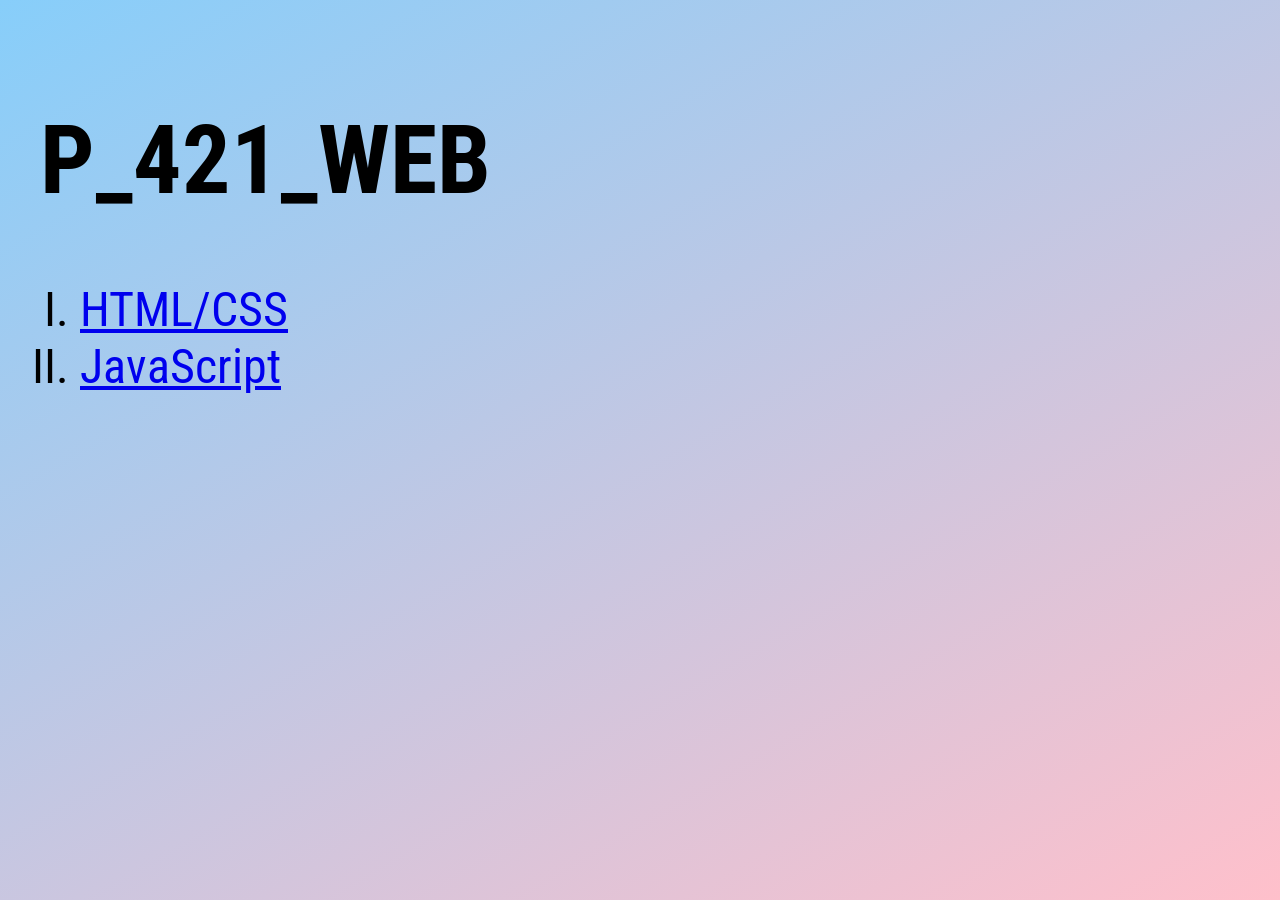
<file: index.html>
﻿<!DOCTYPE html>

<html lang="en" xmlns="http://www.w3.org/1999/xhtml">
<head>
	<meta charset="utf-8" />
	<link rel="stylesheet" href="HTML/02-CPU/cpu.css">
	<style>
		body
		{
			font-size: 48px;
			padding: 32px;
		}

		ol
		{
			list-style: upper-roman;
		}
	</style>
	<title>P_421_WEB</title>
</head>
<body>
    <h1>P_421_WEB</h1>
	<ol>
		<li><a href="HTML/index.html">HTML/CSS</a></li>
		<li><a href="JavaScript/index.html">JavaScript</a></li>
	</ol>
	
</body>
</html>
</file>
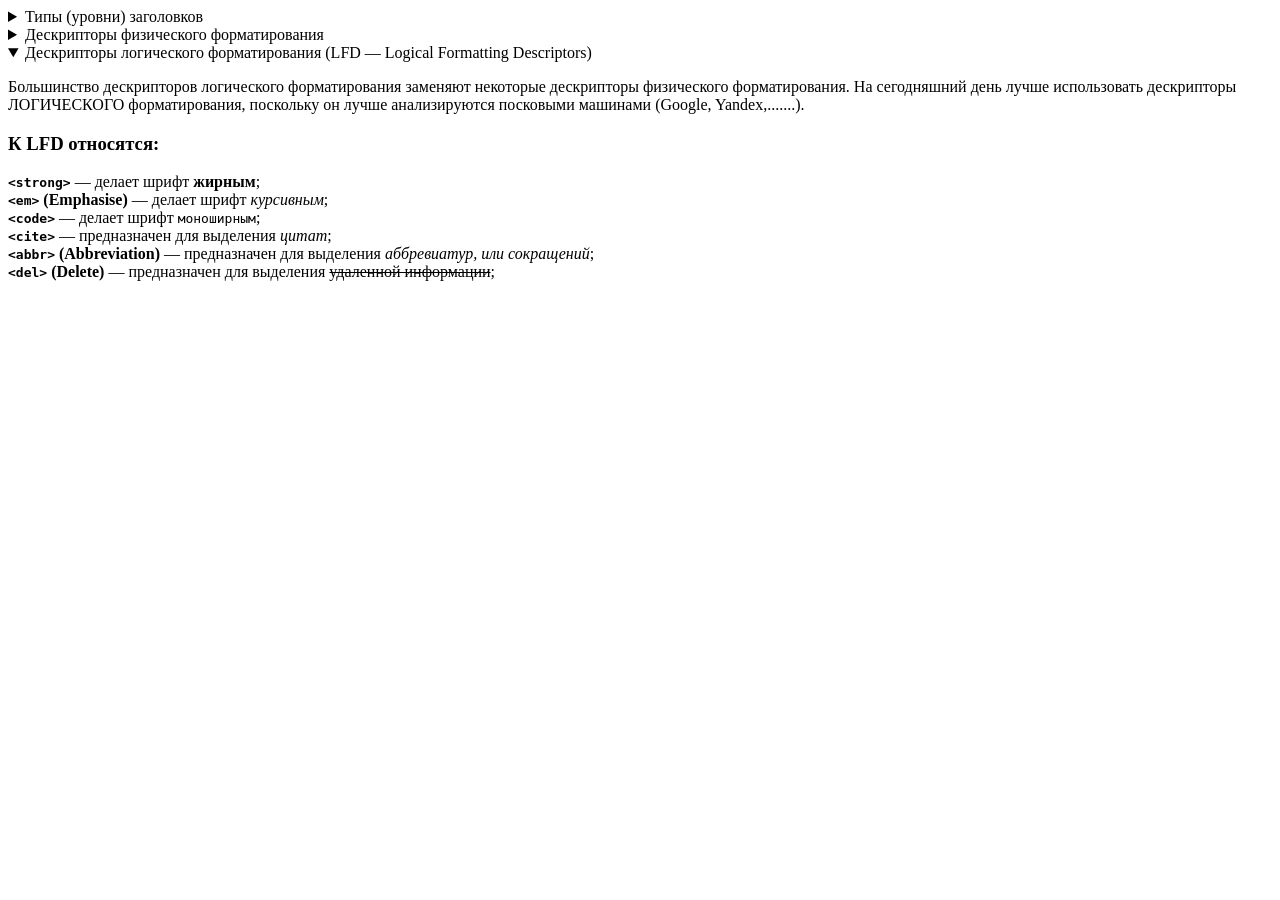
<file: 00-Intro/index.html>
﻿<!DOCTYPE html>

<html lang="ru" xmlns="http://www.w3.org/1999/xhtml">
<head>
    <meta charset="utf-8" />
    <title>Introduction to HTML</title>
</head>
<body>
	<details>
		<summary>Типы (уровни) заголовков</summary>
		<h1>Заголовок первого уровня на странице может быть только ОДИН</h1>
		<h1>Introduction to HTML</h1>
		<h2>Introduction to HTML</h2>
		<h3>Introduction to HTML</h3>
		<h4>Introduction to HTML</h4>
		<h5>Introduction to HTML</h5>
		<h6>Introduction to HTML</h6>
	</details>

	<details>
		<summary>Дескрипторы физического форматирования</summary>
		<p><b><i><u>Prargraph</u></i></b> - описывает абзац текста.</p>
		<b><code>&#x003C;p&#x003E;</code></b> (Paragraph) &#8213; описывает абзац текста;<br>
		<b><code>&#x003C;b&#x003E;</code></b> (<b>Bold</b>) &#8213; делает текст <b>жирным</b>;<br>
		<b><code>&#x003C;i&#x003E;</code></b> (<i>Italic</i>) &#8213; делает текст <i>курсивным</i>;<br>
		<b><code>&#x003C;u&#x003E;</code></b> (<u>Underline</u>) &#8213; делает текст <u>подчеркнутым</u>;<br>
		<b><code>&#x003C;tt&#x003E;</code></b> (<tt>Teletype Text</tt>) &#8213; делает текст <tt>моноширным или монохромным</tt>. <b>(DEPRECATED)</b>;<br>
		<b><code>&#x003C;sub&#x003E;</code></b> (<sub>Subscript</sub>) &#8213; <sub>нижний</sub> индекс;<br>
		<b><code>&#x003C;sup&#x003E;</code></b> (<sup>Superscript</sup>) &#8213; <sup>верхний</sup> индекс;<br>
		<b><code>&#x003C;pre&#x003E;</code></b> (<pre>Preformatted</pre>) &#8213; <pre>Создает предформатированный фрагмент текста,
				с учетом всех переносов и табуляторов.
				Кроме того, делает шрифт моноширным.</pre>;<br>
	</details>

	<details open>
		<summary>Дескрипторы логического форматирования (<abbr>LFD</abbr> &#8213; Logical Formatting Descriptors)</summary>
		<p>
		Большинство дескрипторов логического форматирования заменяют некоторые дескрипторы физического форматирования. На сегодняшний день лучше использовать дескрипторы ЛОГИЧЕСКОГО форматирования, поскольку он лучше анализируются посковыми машинами (Google, Yandex,.......).
		</p>
		<h3>К LFD относятся:</h3>
		<!--&#x03C;strong&#x03E;-->
		<b><code>&#60;strong&#62;</code></b> &#8213; делает шрифт <strong>жирным</strong>;<br>
		<b><code>&#60;em&#62;</code> (Emphasise) </b> &#8213; делает шрифт <em>курсивным</em>;<br>
		<b><code>&#60;code&#62;</code></b> &#8213; делает шрифт <code>моноширным</code>;<br>
		<b><code>&#60;cite&#62;</code></b> &#8213; предназначен для выделения <cite>цитат</cite>;<br>
		<b><code>&#60;abbr&#62;</code> (Abbreviation)</b> &#8213; предназначен для выделения <cite>аббревиатур, или сокращений</cite>;<br>
		<b><code>&#60;del&#62;</code> (Delete)</b> &#8213; предназначен для выделения <del>удаленной информации</del>;<br>
	</details>

</body>
</html>
</file>
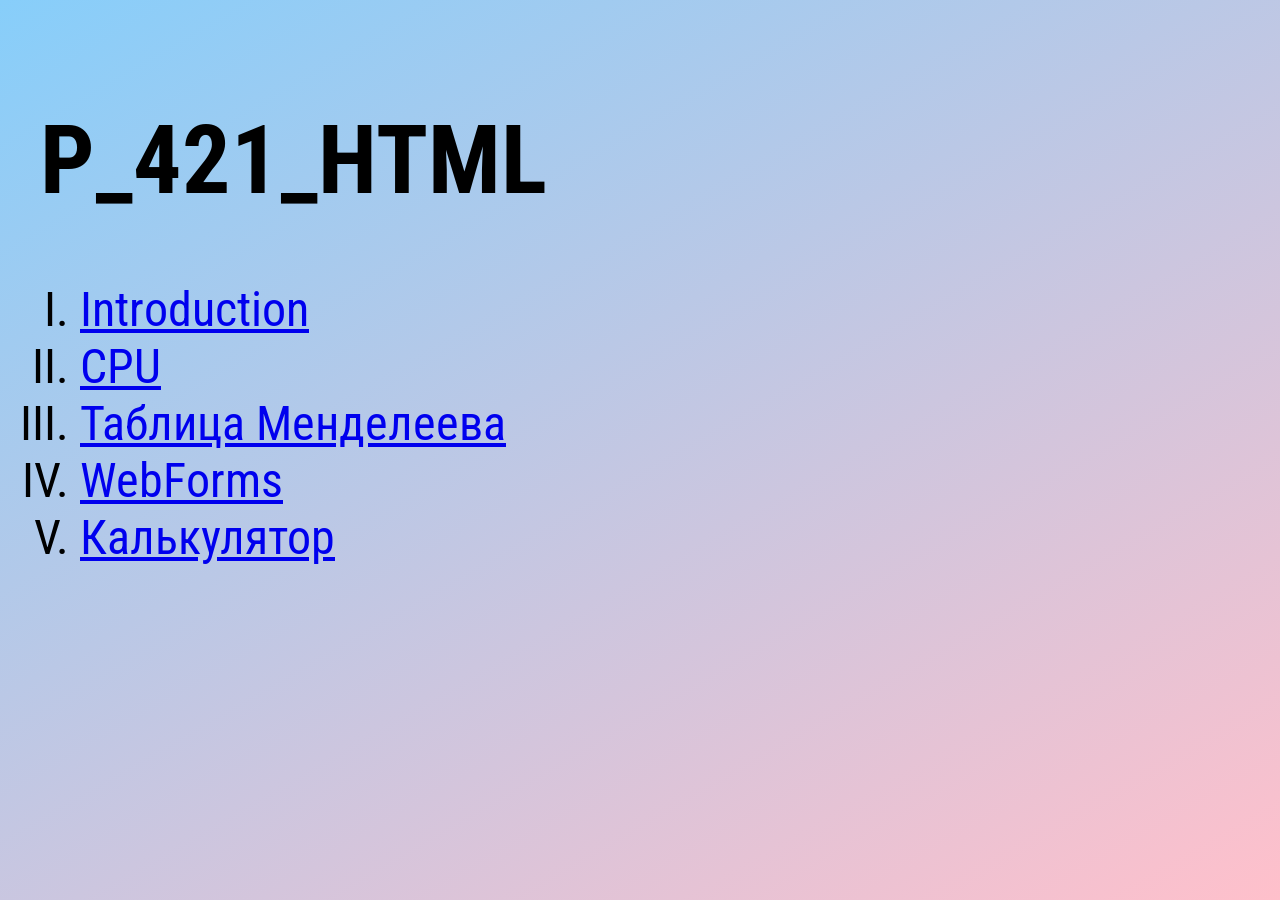
<file: HTML/index.html>
﻿<!DOCTYPE html>

<html lang="ru" xmlns="http://www.w3.org/1999/xhtml">
<head>
    <meta charset="utf-8" />
	<link rel="stylesheet" href="02-CPU/cpu.css">
	<style>
		body
		{
			font-size:48px;
			padding:32px;
		}
		ol
		{
			list-style:upper-roman;
		}
	</style>
    <title>P_421_HTML</title>
</head>
<body>
    <h1>P_421_HTML</h1>
	<ol>
		<li><a href="01-Intro/index.html">Introduction</a></li>
		<li><a href="02-CPU/cpu.html">CPU</a></li>
		<li><a href="03-Mendeleev/Mendeleev.html">Таблица Менделеева</a></li>
		<li><a href="04-WebForms/WebForms.html">WebForms</a></li>
		<li><a href="05-Calc/calc.html">Калькулятор</a></li>
	</ol>
</body>
</html>
</file>
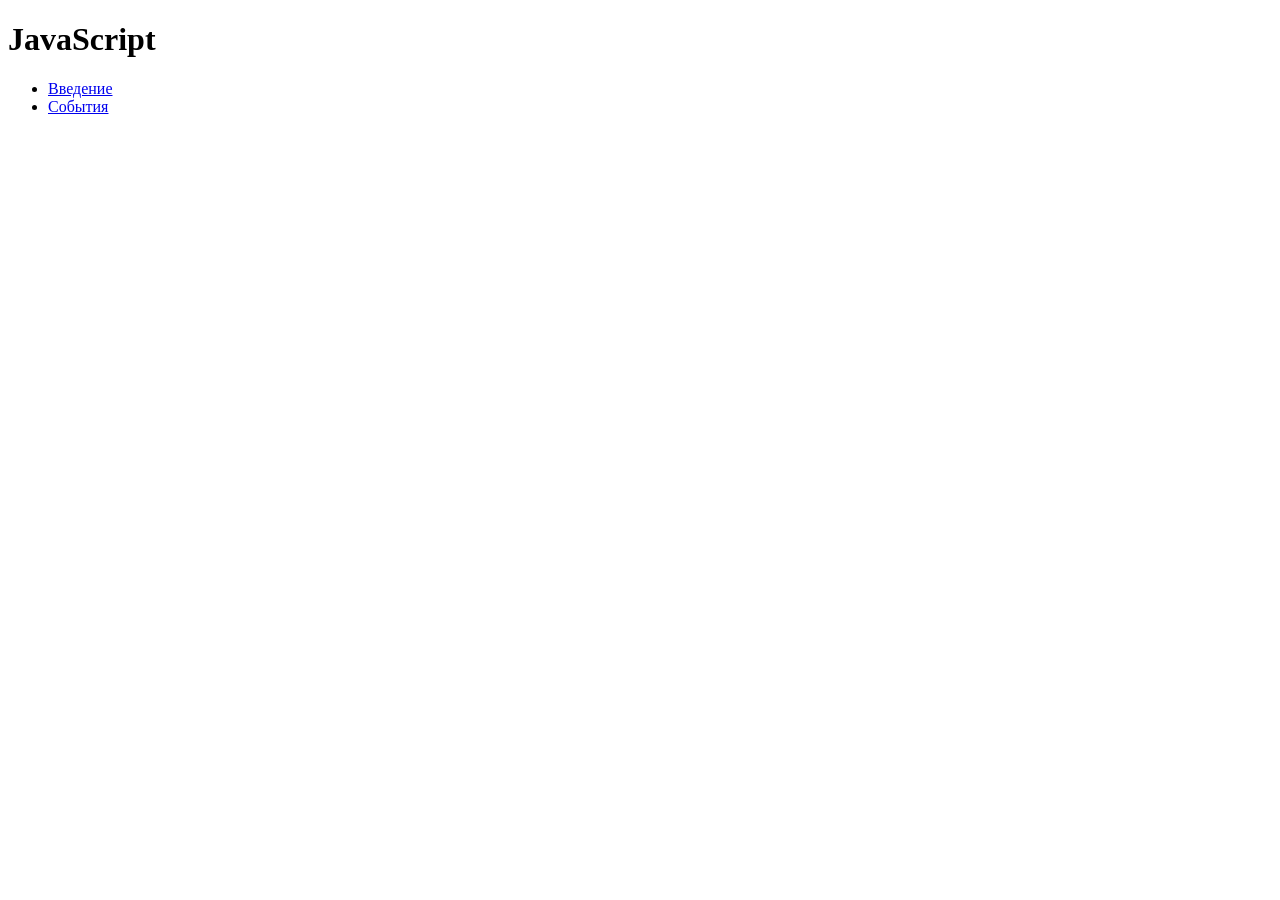
<file: JavaScript/index.html>
﻿<!DOCTYPE html>

<html lang="ru" xmlns="http://www.w3.org/1999/xhtml">
<head>
    <meta charset="utf-8" />
    <title></title>
</head>
<body>
	<h1>JavaScript</h1>
	<ul>
		<li><a href="intro.html">Введение</a></li>
		<li><a href="events.html">События</a></li>
	</ul>
</body>
</html>
</file>
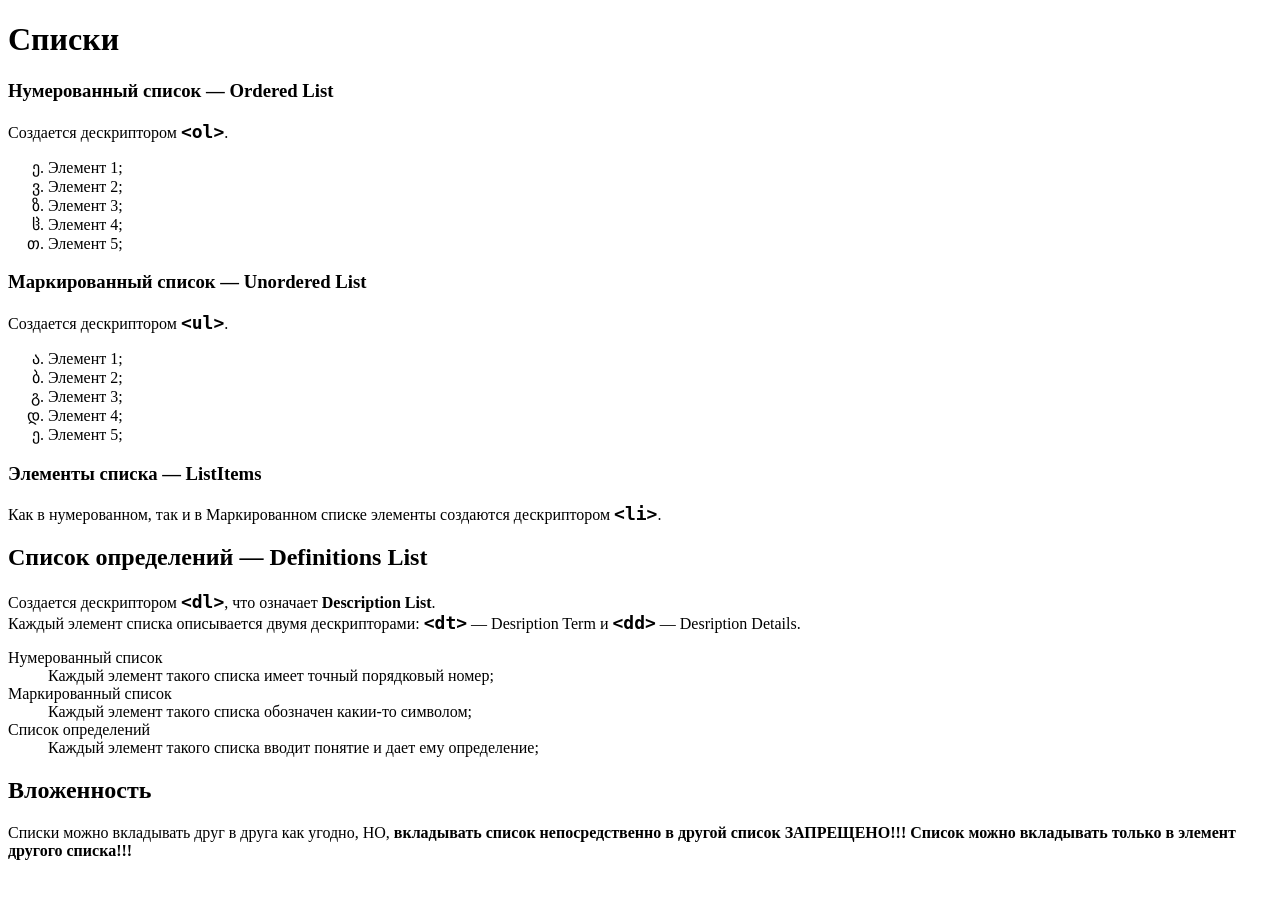
<file: lists.html>
﻿<!DOCTYPE html>

<html lang="ru" xmlns="http://www.w3.org/1999/xhtml">
<head>
    <meta charset="utf-8" />
	<style>
		code
		{
			font-size:18px;
			font-weight:700;
		}
		ol
		{
			list-style:georgian;
		}
		ul
		{
			list-style:georgian;
		}
	</style>
    <title>Списки</title>
</head>
<body>
	<h1>Списки</h1>
	<h3>Нумерованный список &#8213; Ordered List</h3>
	<p>
		Создается дескриптором <code>&#60;ol&#62;</code>.
	</p>
	<ol start="5">
		<li>Элемент 1;</li>
		<li>Элемент 2;</li>
		<li>Элемент 3;</li>
		<li>Элемент 4;</li>
		<li>Элемент 5;</li>
	</ol>

	<h3>Маркированный список &#8213; Unordered List</h3>
	<p>
		Создается дескриптором <code>&#60;ul&#62;</code>.
	</p>
	<ul start="5">
		<li>Элемент 1;</li>
		<li>Элемент 2;</li>
		<li>Элемент 3;</li>
		<li>Элемент 4;</li>
		<li>Элемент 5;</li>
	</ul>

	<h3>Элементы списка &#8213; ListItems</h3>
	<p>
		Как в нумерованном, так и в Маркированном списке элементы создаются дескриптором <code>&#60;li&#62;</code>.
	</p>

	<h2>Список определений &#8213; Definitions List</h2>
	<p>
		Создается дескриптором <code>&#60;dl&#62;</code>, что означает <strong>Description List</strong>.
		<br>
		Каждый элемент списка описывается двумя дескрипторами: <code>&#60;dt&#62;</code> &#8213; Desription Term и <code>&#60;dd&#62;</code> &#8213; Desription Details.
	</p>
	<dl>
		<dt>Нумерованный список</dt>
		<dd>Каждый элемент такого списка имеет точный порядковый номер;</dd>
		
		<dt>Маркированный список</dt>
		<dd>Каждый элемент такого списка обозначен какии-то символом;</dd>
		
		<dt>Список определений</dt>
		<dd>Каждый элемент такого списка вводит понятие и дает ему определение;</dd>
	</dl>

	<h2>Вложенность</h2>
	<p>
		Списки можно вкладывать друг в друга как угодно, НО, <strong>вкладывать список непосредственно в другой список ЗАПРЕЩЕНО!!! Список можно вкладывать только в элемент другого списка!!!</strong>
	</p>
</body>
</html>
</file>
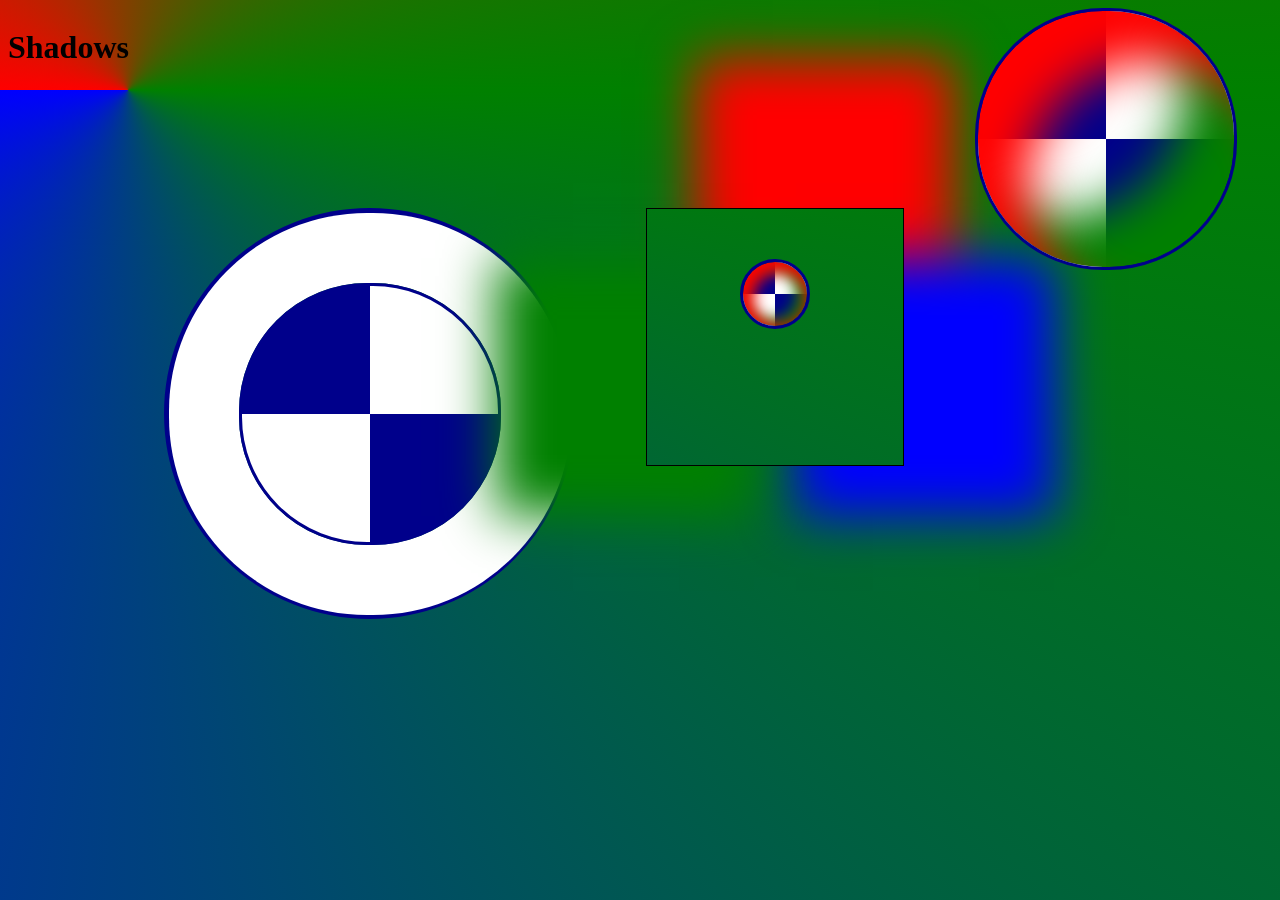
<file: 01-CPU/Shadows.html>
﻿<!DOCTYPE html>

<html lang="en" xmlns="http://www.w3.org/1999/xhtml">
<head>
    <meta charset="utf-8" />
    <title>Shadows</title>
	<style>
		/*
	CSS - Cascade Style Sheet
	stylename: value1 value2, value3... valueN;
	stylename: parameter1 parameter2, parameter3... parameterN;

	Selectors:
	descriptor{...}
	#id{...}
	.class{...}
	selector:pseudoelement{...}
	selector::pseudoelement{...}
	------------------------------------
	COMBINATORS:
	box-1 > box-2
	{
		набор стилей применяется только к тем элементам 'box-2', которые непосредственно вложены в box-1;
	}

	whitespace (пробел):
	box-1 box-2
	{
		набор стилей применяется к тем 'box-2', которые вложены в 'box-1' на любом уровне;
	}

	box-1 + box-2
	{
		набор стилей применяется только к тем 'box-2', которые непосредственно следуют за 'box-1';
	}
	box-1 ~ box-2
	{
		набор стилей применяется только к тем 'box-2', которые следуют за 'box-1';
	}
	------------------------------------
	descriptor[attrib=value]
	{

	}
*/
		body
		{
			display: flex;
			/*background-image: radial-gradient(circle,red 20%, green, blue);*/
			background-image: conic-gradient(from -90deg at 10% 10%,red, green, blue);
			background-attachment:fixed;
		}
		.shadow-box-1, .shadow-box-2
		{
			width:256px;
			height:256px;
			border:solid 1px;
			margin: 200px auto;
		}
		.shadow-box-1
		{
			box-shadow:
				-150px	50px	50px	0px		green,
				150px	50px	50px	0px		blue,
				50px	-150px	50px	0px		red;
		}
		.bmw
		{
			width:395px;
			height:395px;
			border:solid 8px darkblue;
			border-radius:210px;
			margin: 200px auto;
			display:flex;
			justify-content:center;
			align-items:center;
		}
		.shadow-box-2
		{
			margin:0px auto;
			border:solid 3px darkblue;
			border-radius:128px;
			box-shadow:0px 0px 0px 70px white;
			background-image:
				/*radial-gradient(white 50%, blue 55%, white 60%, blue 75%, white 80%),*/
				conic-gradient(white 0deg,white 90deg, darkblue 90deg, darkblue 180deg,white 180deg,white 270deg, darkblue 270deg, darkblue 360deg)
				;
			/*background-image: conic-gradient(red, green,blue, red);*/
			/*background-image:radial-gradient(red, green, blue);*/
		}
		.shadow-box-1 ~ .shadow-box-2
		{
			box-shadow:
				inset	 50px 50px 50px 0px red,
				inset	-50px -50px 50px 0px green;
		}
		.shadow-box-1 .shadow-box-2
		{
			width: 64px;
			height: 64px;
			margin: 50px auto;
			box-shadow:
				inset 5px 5px 15px 5px red,
				inset -5px -0px 15px 5px green;
		}
	</style>
</head>
<body>
    <h1>Shadows</h1>

	<div class="bmw">
		<div class="shadow-box-2">	</div>
	</div>

	<div class="shadow-box-1">
		<div>
			<div class="shadow-box-2"></div>
		</div>
	</div>

	<div class="shadow-box-2">	</div>
</body>
</html>
</file>
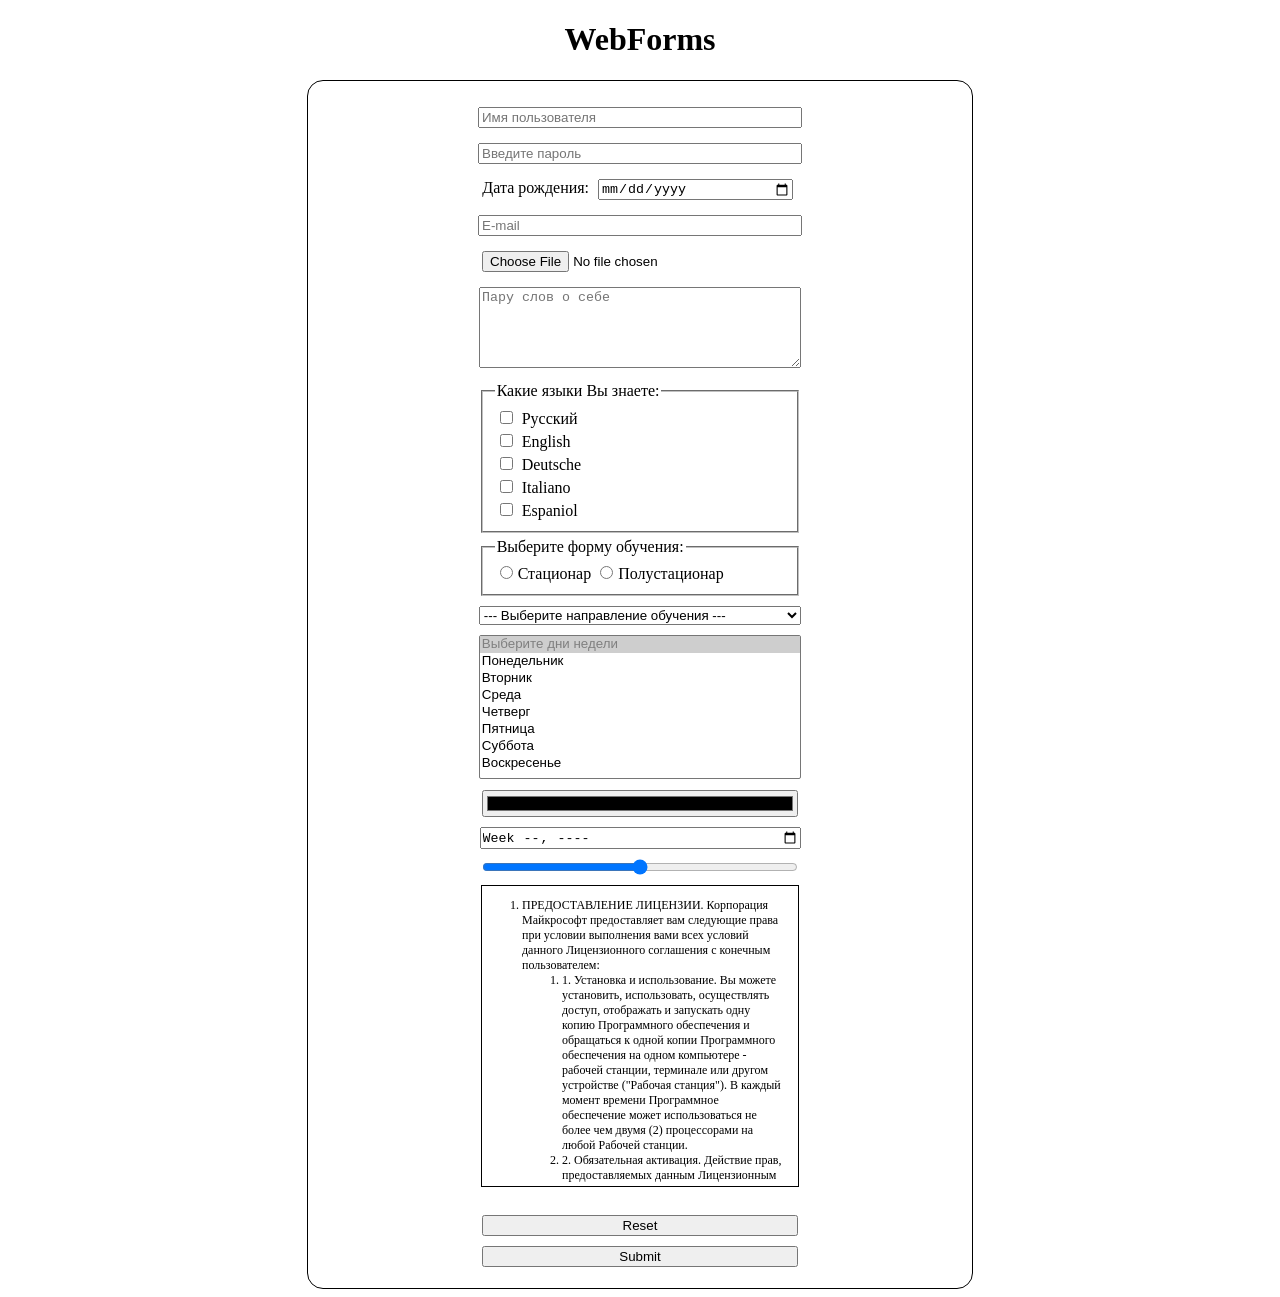
<file: 04-WebForms/WebForms.html>
﻿<!DOCTYPE html>

<html lang="ru" xmlns="http://www.w3.org/1999/xhtml">
<head>
    <meta charset="utf-8" />
	<link rel="stylesheet" href="WebForms.css">
    <title>WebForms</title>
</head>
<body>
    <h1>WebForms</h1>
	<form action="/" method="post">
		<div><input type="text" placeholder="Имя пользователя" size="24" maxlength="15"></div>
		<div><input type="password" placeholder="Введите пароль" size="24" maxlength="15"></div>
		<div>
			<label for="birth-date">Дата рождения:</label>
			<input id="birth-date" type="date" placeholder="Дата рождения" size="24" min="2025-01-01" max="2033-01-01">
		</div>
		<div><input type="email" placeholder="E-mail" size="24"></div>
		<div><input type="file" placeholder="Загрузите Ваше фото"></div>
		<div><textarea placeholder="Пару слов о себе" rows="5" cols="23"></textarea></div>
		<fieldset>
			<legend>Какие языки Вы знаете:</legend>
			<input type="checkbox" id="Русский">	<label for="Русский">Русский</label>	<br>
			<input type="checkbox" id="English">	<label for="English">English</label>	<br>
			<input type="checkbox" id="Deutsch">	<label for="Deutsch">Deutsche</label>	<br>
			<input type="checkbox" id="Italiano">	<label for="Italiano">Italiano</label>	<br>
			<input type="checkbox" id="Espaniol">	<label for="Espaniol">Espaniol</label>	<br>
		</fieldset>

		<fieldset>
			<legend>Выберите форму обучения:</legend>
			<input type="radio" name="learning-form" id="стационар"><label for="стационар">Стационар</label>
			<input type="radio" name="learning-form" id="полустационар"><label for="полустационар">Полустационар</label>
		</fieldset>

		<select>
			<option selected disabled>--- Выберите направление обучения ---</option>
			<option>РПО</option>
			<option>Сетевые технологии и системное администрирование</option>
			<option>Компьютерная графика и дизайн</option>
		</select>
		<br>
		<select size="7" multiple>
			<option selected disabled>Выберите дни недели</option>
			<option>Понедельник</option>
			<option>Вторник</option>
			<option>Среда</option>
			<option>Четверг</option>
			<option>Пятница</option>
			<option>Суббота</option>
			<option>Воскресенье</option>
		</select>

		<input type="color">
		<input type="week">
		<input type="range">
		<div class="EULA">
			<ol>
				<li>
					ПРЕДОСТАВЛЕНИЕ ЛИЦЕНЗИИ. Корпорация Майкрософт предоставляет вам
					следующие права при условии выполнения вами всех условий данного
					Лицензионного соглашения с конечным пользователем:
					<ol>
						<li>
							1. Установка и использование. Вы можете установить, использовать, осуществлять доступ,
							отображать и запускать одну копию Программного обеспечения и обращаться к одной копии
							Программного обеспечения на одном компьютере - рабочей станции, терминале или другом
							устройстве ("Рабочая станция"). В каждый момент времени Программное обеспечение может
							использоваться не более чем двумя (2) процессорами на любой Рабочей станции.
						</li>
						<li>
							2. Обязательная активация. Действие прав, предоставляемых данным Лицензионным соглашением
							с конечным пользователем, прекращается через тридцать (30) дней с момента первой установки
							вами Программного обеспечения, если вы не предоставили необходимую информацию для
							активации своей лицензионной копии, как это предлагается сделать при установке. Активацию
							Программного обеспечения можно выполнить через Интернет или по телефону. Звонки могут быть
							платными. Если вы модифицируете свое оборудование или вносите изменения в Программное
							обеспечение, может потребоваться повторная активация Программного обеспечения. Данное
							Программное обеспечение содержит средства, препятствующие использованию Программного
							обеспечения без лицензии. Корпорация Майкрософт будет использовать эти средства для
							проверки того, что вы обладаете лицензионной копией Программного обеспечения. Если у вас нет
							лицензии на Программное обеспечение, вы не можете устанавливать это Программное
							обеспечение и его последующие обновления. Во время работы указанных средств корпорация
							Майкрософт не будет собирать никакой личной информации с вашей Рабочей станции.
						</li>
						<li>
							3. Подключение устройств. Вы можете разрешить подключение к Рабочей станции не более десяти
							(10) компьютеров или других электронных устройств (каждое из них - "Устройство") для
							использования одной или нескольких из следующих служб Программного обеспечения: файловых
							служб (File Services), служб печати (Print Services), служб IIS (Internet Information Services),
							общего доступа к подключению к Интернету (Internet Connection Sharing) и телефонных служб. В
							эти десять разрешенных соединений входят любые непрямые соединения, созданные с помощью
							"мультиплексирования" или другого программного обеспечения или оборудования,
							обеспечивающего пулинг или объединение соединений. Это ограничение (максимум 10
							соединений) не распространяется на другие виды использования Программного обеспечения,
							например на синхронизацию данных между Устройством и Рабочей станцией, при условии, что в
							каждый момент времени только один пользователь использует, осуществляет доступ к, отображает
							или запускает Программное обеспечение. Этот пункт 1.3 не дает вам прав доступа к Сеансу
							Рабочей станции с какого-либо Устройства. Под "Сеансом" понимается любое использование
							Программного обеспечения, обеспечивающее функциональные возможности, аналогичные тем,
							которые предоставляются конечному пользователю, взаимодействующему с Рабочей станцией с
							помощью любой комбинации периферийных устройств ввода, вывода и отображения.
						</li>
						<li>
							4. Технологии Remote Desktop/Remote Assistance/NetMeeting. Программное обеспечение
							включает технологии Remote Desktop (удаленный ПК), Remote Assistance (удаленный помощник) и
							NetMeeting (аудио- и видеоконференции), которые позволяют осуществлять удаленный доступ к
							Программному обеспечению или приложениям, установленным на Рабочей станции (иногда
							называемой "главным устройством"), с других Устройств. Вы можете использовать функцию
							Remote Desktop Программного обеспечения (или любое другое программное обеспечение,
							предоставляющее аналогичные функциональные возможности для аналогичных целей) для
							доступа к Сеансу Рабочей станции с любого Устройства при условии, что вы приобретаете
							отдельную лицензию на Программное обеспечение для этого Устройства. Как исключение из этого
							правила, пользователь, который является единственным главным пользователем Рабочей станции,
							имеет право доступа к Сеансу Рабочей станции с любого Устройства без приобретения
							дополнительной лицензии на Программное обеспечение для такого Устройства. Если вы
							используете Remote Assistance или NetMeeting (или другое программное обеспечение,
							предоставляющее аналогичные функциональные возможности для аналогичных целей), то вы
							можете делить Сеанс с другими пользователями без каких-либо ограничений на количество
							подключенных Устройств и без приобретения дополнительных лицензий на Программное
							обеспечение. Чтобы выяснить, можно ли использовать приложение корпорации Майкрософт или
							другого производителя совместно с технологиями Remote Desktop, Remote Assistance или
							NetMeeting без дополнительной лицензии, следует обратиться к лицензионному соглашению,
							сопровождающему соответствующее программное обеспечение, или к соответствующему
							лицензиару.
						</li>
						<li>
							5. Хранение/сетевое использование. Вы также можете хранить или установить копию
							Программного обеспечения на устройстве хранения данных, таком как сетевой сервер, который
							используется только для установки или запуска Программного обеспечения на других ваших
							Рабочих станциях через внутреннюю сеть; однако вы должны приобрести и закрепить
							дополнительную лицензию на каждую Рабочую станцию, на которой (или с которой)
							устанавливается, используется, отображается или запускается Программное обеспечение. За
							исключением случаев, когда это явно разрешено вышеуказанными технологиями NetMeeting и
							Remote Assistance, лицензия на Программное обеспечение не может использоваться совместно или
							одновременно на нескольких Рабочих станциях.
						</li>
					</ol>
				</li>
				<li>АВТОМАТИЧЕСКИЕ СЛУЖБЫ ИНТЕРНЕТА. Функции Программного обеспече</li>
			</ol>
		</div>

		<!--<input type="image">--><br>
		<input type="reset">
		<input type="submit">
	</form>
</body>
</html>
</file>
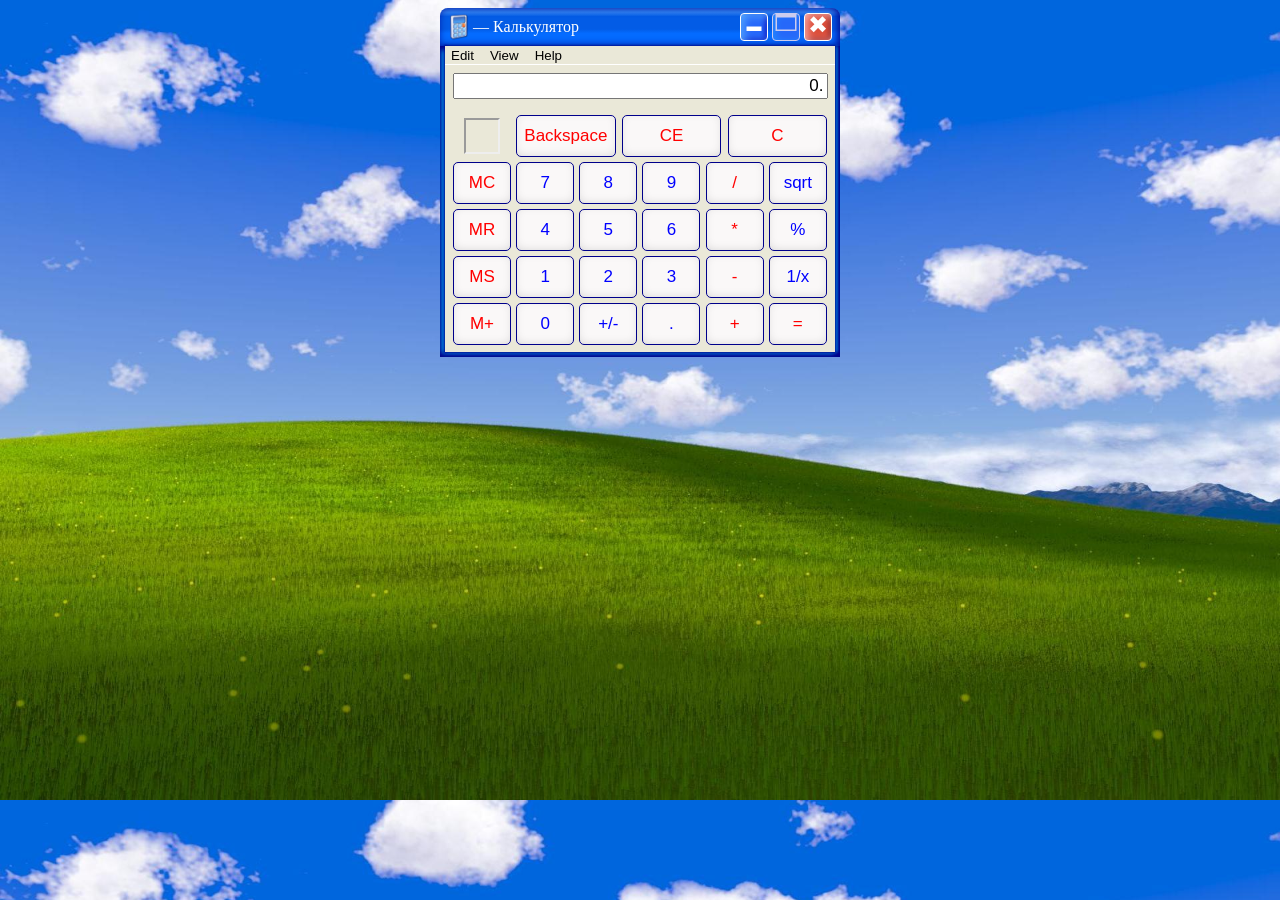
<file: 05-Calc/calc.html>
﻿<!DOCTYPE html>

<html lang="en" xmlns="http://www.w3.org/1999/xhtml">
<head>
    <meta charset="utf-8" />
	<link rel="stylesheet" href="calc.css">
    <title>Calc</title>
</head>
<body>
	<div class="main-window">
		<div class="title-bar">
			<div class="icon-and-title">
				<img src="img/CalcXP.ico" class="iconsm">	&#8213; Калькулятор
			</div>
			<div class="title-bar-window-control-buttons">
				<button class="control-button"><div class="control-button-signature">&#x1F5D5</div></button>
				<button class="control-button" disabled><div class="control-button-signature">&#128470</div></button>
				<button class="control-button close-button"><div class="close-button-signature">&#10006</div></button>
			</div>
		</div>
		<!-- ------------------------------------------------ -->
		<div class="client-frame">
			<div class="client-rect">
				<div class="menu-bar">
					<button>Edit</button>
					<button>View</button>
					<button>Help</button>
				</div>
		<!-- ------------------------------------------------ -->
				<div class="display-container">
					<input type="text" value="0.">
				</div>
		<!-- ------------------------------------------------ -->
				<div class="buttons-container">
					<div class="square"></div>
					<div class="clear-buttons">
						<button>Backspace</button>
						<button>CE</button>
						<button>C</button>
					</div>

					<button class="memory-button">MC</button>
					<button>7</button>
					<button>8</button>
					<button>9</button>
					<button class="operation-button">/</button>
					<button>sqrt</button>

					<button class="memory-button">MR</button>
					<button>4</button>
					<button>5</button>
					<button>6</button>
					<button class="operation-button">*</button>
					<button>%</button>

					<button class="memory-button">MS</button>
					<button>1</button>
					<button>2</button>
					<button>3</button>
					<button class="operation-button">-</button>
					<button>1/x</button>

					<button class="memory-button">M+</button>
					<button>0</button>
					<button>+/-</button>
					<button>.</button>
					<button class="operation-button">+</button>
					<button class="operation-button">=</button>

				</div>
			</div>
		</div>
	</div>
</body>
</html>
</file>
<file: HTML/02-CPU/cpu.css>
﻿/*
			CSS - Cascade Style Sheet (Каскадные таблицы стилей)
			style
*/
@import url('https://fonts.googleapis.com/css2?family=Roboto+Condensed:ital,wght@0,100..900;1,100..900&family=Roboto:ital,wght@0,100..900;1,100..900&display=swap');
body
{
	padding:0px 48px;
	font-size: 24px;
	font-family: Roboto Condensed;
	/*font-family:'Segoe UI', Tahoma, Geneva, Verdana, sans-serif;*/
	/*background-color:blue;*/
	background-image:linear-gradient(150deg, lightskyblue, pink);
	/*background-image:linear-gradient(to bottom right, blue, red);*/
	/*background-repeat:no-repeat;*/
	background-attachment:fixed;
}

p
{
	text-align: justify;
}
	p::first-letter
	{
		margin-left:85px;
		font-family:'Segoe Script';
		font-size:32px;
		/*font-style:italic;*/
	}

figure
{
	text-align: center;
}

figcaption
{
	font-style: italic;
	font-weight: 300;
}
.citation
{
	border-left: solid 4px #1919a5;
	margin: 32px 0 32px 32px;
	padding-left:32px;
	/*padding: 32px;*/ /*Такой padding применяется со всех сторон*/
	/*padding:0px 32px;0 - верх/низ, 32px - лево/право*/
	/*padding: 0px 32px 64px;	0 - верх, 32px - лево/право, 64px - низ*/
	/*padding:0px 32px 64px 128px;*/ /*По часовой стрелке начиная сверху*/

	/*padding-left:32px;
	padding-right:32px;
	padding-top:32px;
	padding-bottom:32px;*/
}
dl
{
	color:gray;
	font-weight:200;
}
dt
{
	float:left;/*обтекание такстом*/
	font-weight:400;
	width:128px;
}
dd
{
	margin-left:128px;
	border:solid 0px;
}
/* ---------------------------------------------------------------- */
table
{
	border-collapse:collapse;
	width:80%;
	margin: 0px auto;
}
table, thead
{
	border:solid 3px;
}
th, td
{
	border:solid 1px;
}
thead th
{
	background-color:blue;
	color:aliceblue;
	padding:16px;
}
td
{
	text-align:center;
}
tbody th
{
	text-align:left;
	/*background-color:lightgray;*/
}
table:hover
{
	box-shadow: 0px 0px 32px 16px gray;
}
tr:hover
{
	box-shadow: inset 0px -2px 5px 2px green;
}
/*===================================================*/
a:hover
{
	font-weight:800;
	color:black;
}
a:active
{
	background-color:black;
	color:white;
}
</file>
<file: 04-WebForms/WebForms.css>
﻿/*input
{
	width:200px;
}
	input[type=date]
	{
		width:96px;
	}
textarea
{
	width:202px;
}*/
h1
{
	text-align:center;
}
form
{
	width:50%;
	border:solid 1px;
	border-radius:16px;
	margin: 0px auto;
	padding:16px;
	text-align:center;
}
	form > div
	{
		width:100%;
	}
	form > div, form > fieldset, form > select
	{
		margin: 5px auto;
	}
	form > fieldset
	{
		text-align:left;
	}
	form input,form textarea
	{
		width:50%;
		margin:5px;
	}
	form select
	{
		width:51%;
		margin:5px;
	}
		form select[multiple]
		{
			height:144px;
		}
input[type=date]
{
	width:30%;
}
input[type=checkbox], input[type=radio]
{
	width:13px;
}
fieldset
{
	width:46%;
	margin:5px;
}
.EULA
{
	overflow:scroll;
	width:48%;
	padding-right:2%;
	height:300px;
	border:solid 1px;
	font-size:12px;
	text-align:left;
}
</file>
<file: 05-Calc/calc.css>
﻿body
{
	background-image: url("img/bliss.jpg");
	background-size: cover;
	display:flex;
	justify-content:center;
}

.main-window
{
	/*border:solid 1px;*/
	width: 400px;
	height: 350px;
}

.title-bar
{
	height: 38px;
	/*background-color:blue;*/
	color: white;
	font-family: Tahoma;
	display: flex;
	justify-content: space-between; /*Выравнивание по горизонтали*/
	align-items: center; /*Выравнивание по вертикали	*/
	padding: 0px 5px;
	border-top-left-radius: 8px;
	border-top-right-radius: 8px;
	background-image: linear-gradient(to bottom, 
						rgb(50, 140, 250), 
						rgb(50, 140, 250), 
						rgb(3, 92, 230), 
						rgb(3, 92, 230), 
						rgb(3, 92, 230), 
						rgb(3, 92, 230), 
						rgb(4, 107, 255), 
						rgb(4, 107, 255), 
						rgb(4, 107, 255), 
						rgb(4, 107, 255)
	);
	box-shadow: inset -2px 0px 8px 0px darkblue;
}

.iconsm
{
	width: 28px;
	height: 28px;
}

.icon-and-title
{
	display: flex;
	align-items: center;
}

.title-bar-window-control-buttons
{
	padding: 0px 3px;
	/*width: 104px;*/
	padding: 1px;
}

.title-bar-window-control-buttons /*, .control-button*/
{
	display: flex;
	justify-content: center;
	align-items: center;
	/*padding-top:4px;*/
	/*border-bottom:solid 1px;*/
}

.control-button
{
	width: 28px;
	height: 28px;
	font-size: 24px;
	/*padding:-5px 2px;*/
	margin: 0px 2px;
	border: solid 1px;
	border-radius: 4px;
	background-color: rgb(39, 104, 250);
	color: white;
	box-shadow: inset 3px 2px 8px 0px #55AAFF, inset -2px -1px 5px 0px #0000BB;
}

	.control-button:hover
	{
		background-image: linear-gradient(to bottom right, 
							rgb(189, 189, 249),
							rgb(39, 104, 249),
							rgb(149, 149, 249)
		);
	}

	.control-button[disabled], .control-button[disabled]:hover
	{
		color: #CCCCEE;
		background-image: none;
		background-color: rgb(39,104,249);
		box-shadow: inset 3px 1px 7px 0px #2288FF;
	}

	.control-button:active
	{
		background-image: none;
		background-color: rgb(50, 50,200);
		box-shadow: inset -3px -1px 7px 0px #2288FF, inset 4px 2px 5px 0px #000088;
	}

.close-button
{
	background-color: rgb(220, 77, 57);
	box-shadow: inset 2px 1px 8px 0px #FFBBBB, inset -2px -1px 5px 0px #770000;
}

	.close-button:hover
	{
		background-image: linear-gradient(to bottom right, 
							rgb(220, 177, 157), 
							rgb(255, 77, 57), 
							rgb(220, 177, 157)
		);
	}

	.close-button:active
	{
		background-image: none;
		background-color: rgb(220, 77, 57);
		box-shadow: inset -2px -1px 8px 0px #DD4444, inset 2px 1px 8px 0px #770000;
	}

.control-button-signature
{
	margin-left: -5px;
	margin-top: -8px;
	/*margin:-5px;*/
	/*background-color:transparent;*/
}

.close-button-signature
{
	margin: -5px 0 0 -3px;
}
/**********************			Client area:		**********************/
.client-frame
{
	height: 311px;
	background-color: rgb(4, 177, 255);
	display: flex;
	justify-content: center;
	box-shadow: inset -2px 0px 5px 4px darkblue;
}

.client-rect
{
	/*background-color:rgb(235, 233, 216);*/
	background-color: #EAE8D8;
	width: 390px;
	height: 306px;
	box-shadow: 0px 0px 2px 1px darkblue,2px 0px 3px 0px rgb(4, 177, 255);
}

.menu-bar
{
	border-bottom: solid 1px white;
}

	.menu-bar > button
	{
		border: none;
		background-color: #EAE8D8;
	}

		.menu-bar > button:hover
		{
			background-color: #F5F5F5;
			box-shadow:1px 1px 0px 0px gray;
		}

		.menu-bar > button:active
		{
			background-color: #BAB8A8;
			box-shadow:-1px -1px 0px 0px gray;
		}
/***********************	Display		***********************/
.display-container
{
	padding: 8px;
}
	.display-container > input
	{
		width: 98%;
		text-align: right;
		font-size: 17px;
	}

/***********************	Buttons		***********************/
.buttons-container
{
	padding:8px;
	display:grid;
	grid-template-rows:repeat(5, auto);
	grid-template-columns:repeat(6, auto);
	grid-row-gap: 5px;
	grid-column-gap:5px;
}
.square
{
	width:32px;
	height:32px;
	border:inset 2px;
	/*margin-left:4px;*/
	margin:auto auto;
}
.clear-buttons
{
	grid-row: 1;
	grid-column-start: 2;
	grid-column-end: 7;
	display: flex;
	justify-content: space-between;
	align-items: center;
}

	.clear-buttons > button
	{
		width: 32%;
		height: 100%;
	}

.buttons-container button
{
	height:42px;
}
.buttons-container > button
{
	width:58px;
}
.buttons-container button
{
	color: blue;
	/*background-color: rgb(250, 248, 246);*/
	background-color: #FAF8F8;
	font-size: 17px;
	border: solid 1px darkblue;
	border-radius: 5px;
	box-shadow: inset 0px -2px 15px -10px gray;
}
	.buttons-container button:hover
	{
		background-color: white;
	}
	.buttons-container button:active
	{
		background-color: #E0E0E0;
		box-shadow: inset 0px -2px 15px -5px darkgray;
	}
.buttons-container .memory-button, .buttons-container .operation-button, .clear-buttons>button
{
	color:red;
}
</file>
